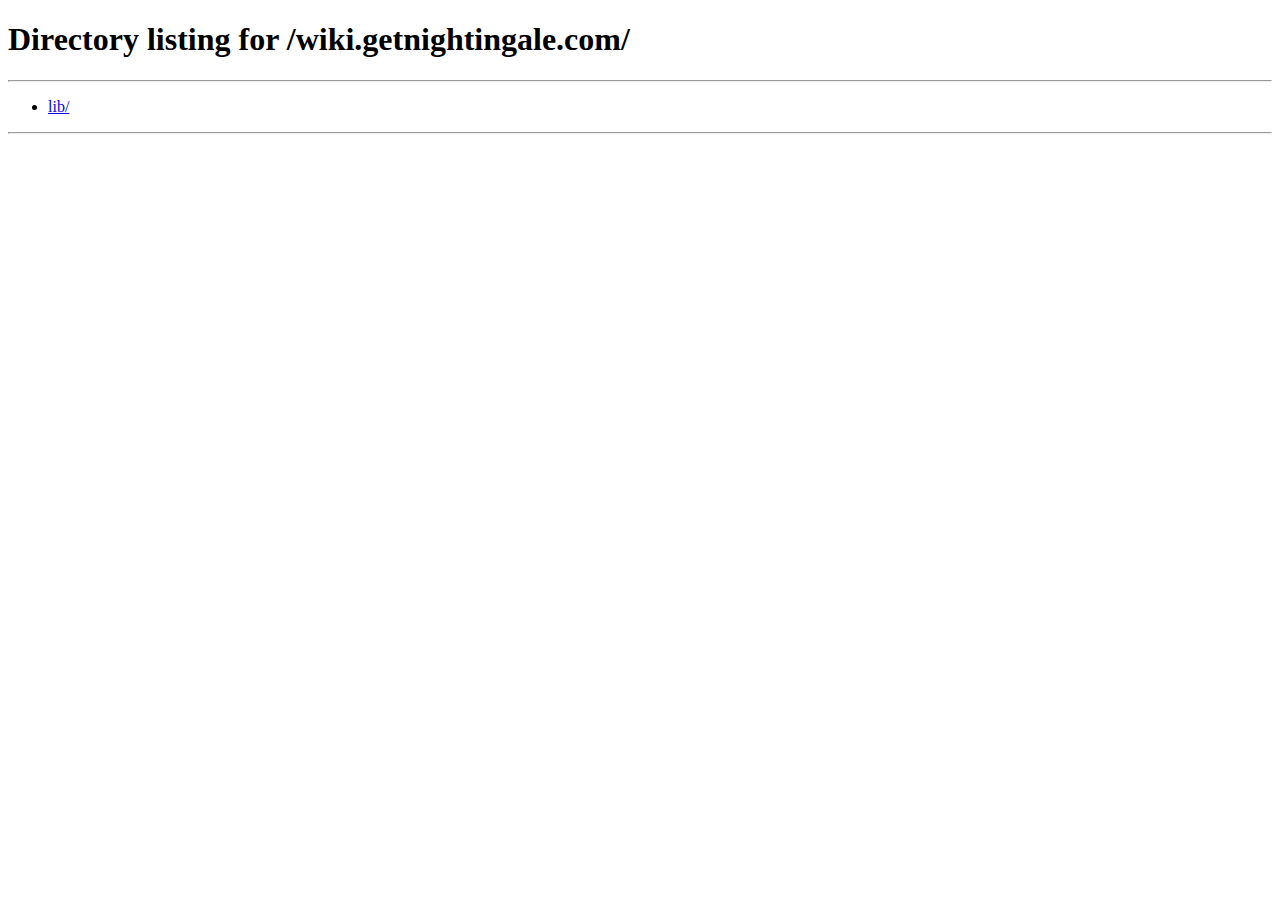
<file: wiki.getnightingale.com/lib/styles/index.html>
<!DOCTYPE html>
<html>
<head>
<meta http-equiv="refresh" content="0; URL=../../" />
<meta name="robots" content="noindex" />
<title>nothing here...</title>
</head>
<body>
<!-- this is just here to prevent directory browsing -->
</body>
</html>
</file>
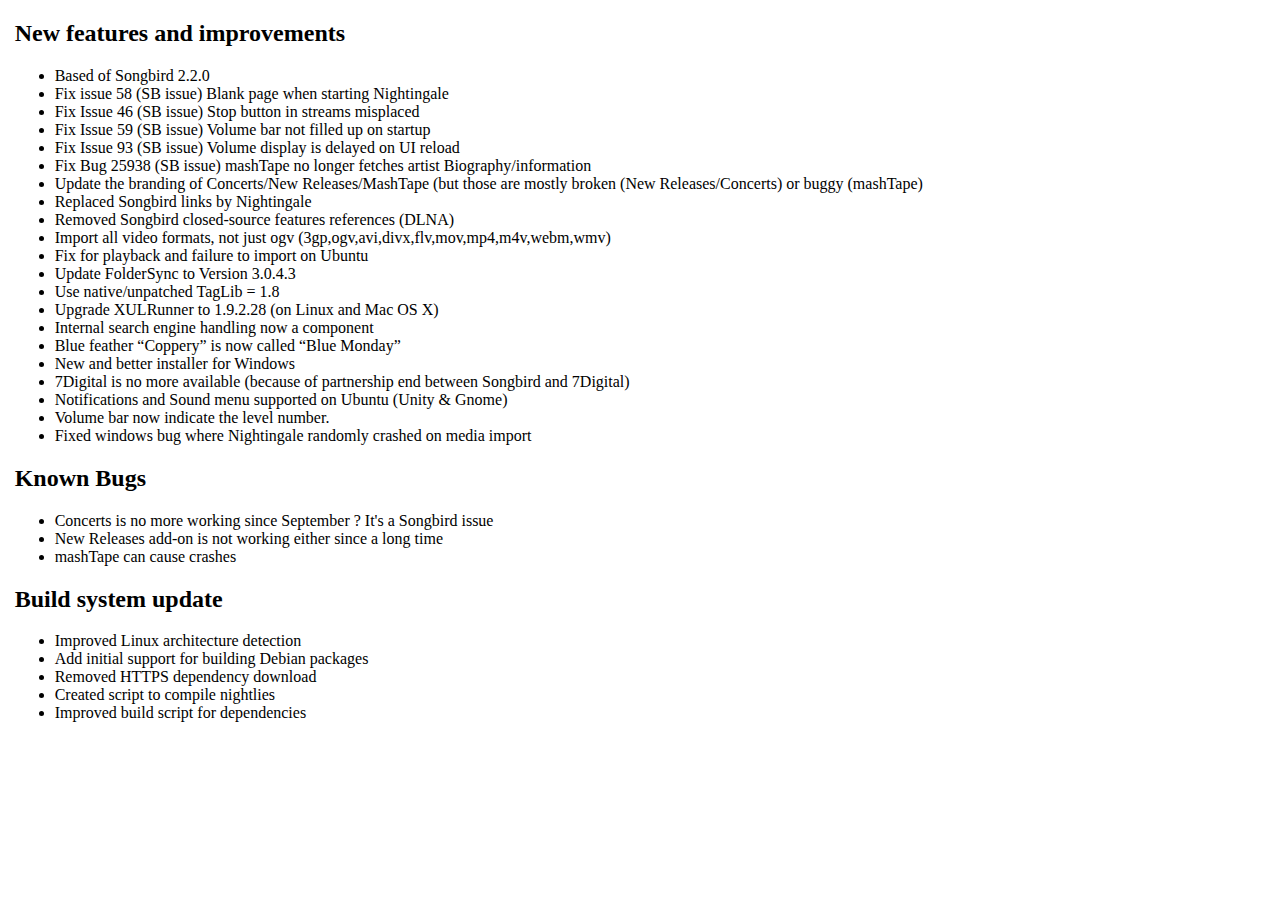
<file: firstrun.getnightingale.com/release-notes/1.12.html>
<!DOCTYPE html PUBLIC "-//W3C//DTD XHTML 1.0 Transitional//EN" "http://www.w3.org/TR/xhtml1/DTD/xhtml1-transitional.dtd">
<html xmlns="http://www.w3.org/1999/xhtml">
  <head>
    <title>Release Notes - Nightingale 1.12</title>
    <meta http-equiv="content-type" content="text/html; charset=utf-8">
    <!-- css -->
    <link rel="stylesheet" href="http://static.getnightingale.com/css/style.css">
    <link rel="stylesheet" href="http://static.getnightingale.com/css/general.css">

    <style type="text/css">body {padding: 0 5pt;}</style>
  </head>
  <body>
<h2>New features and improvements</h2>
<ul>
<li>Based of Songbird 2.2.0</li>
<li>Fix issue 58 (SB issue) Blank page when starting Nightingale</li>
<li>Fix Issue 46 (SB issue) Stop button in streams misplaced</li>
<li>Fix Issue 59 (SB issue) Volume bar not filled up on startup</li>
<li>Fix Issue 93 (SB issue) Volume display is delayed on UI reload</li>
<li>Fix Bug 25938 (SB issue) mashTape no longer fetches artist Biography/information</li>
<li>Update the branding of Concerts/New Releases/MashTape (but those are mostly broken (New Releases/Concerts) or buggy (mashTape)</li>
<li>Replaced Songbird links by Nightingale</li>
<li>Removed Songbird closed-source features references (DLNA)</li>
<li>Import all video formats, not just ogv (3gp,ogv,avi,divx,flv,mov,mp4,m4v,webm,wmv)</li>
<li>Fix for playback and failure to import on Ubuntu</li>
<li>Update FolderSync to Version 3.0.4.3</li>
<li>Use native/unpatched TagLib = 1.8</li>
<li>Upgrade XULRunner to 1.9.2.28 (on Linux and Mac OS X)</li>
<li>Internal search engine handling now a component</li>
<li>Blue feather “Coppery” is now called “Blue Monday”</li>
<li>New and better installer for Windows</li>
<li>7Digital is no more available (because of partnership end between Songbird and 7Digital)</li>
<li>Notifications and Sound menu supported on Ubuntu (Unity & Gnome)</li>
<li>Volume bar now indicate the level number.</li>
<li>Fixed windows bug where Nightingale randomly crashed on media import</li>
</ul>

<h2>Known Bugs</h2>
<ul>
<li>Concerts is no more working since September ? It's a Songbird issue</li>
<li>New Releases add-on is not working either since a long time</li>
<li>mashTape can cause crashes</li>
</ul>

<h2>Build system update</h2>
<ul>
<li>Improved Linux architecture detection</li>
<li>Add initial support for building Debian packages</li>
<li>Removed HTTPS dependency download</li>
<li>Created script to compile nightlies</li>
<li>Improved build script for dependencies</li>
</ul>
  </body>
</html>
</file>
